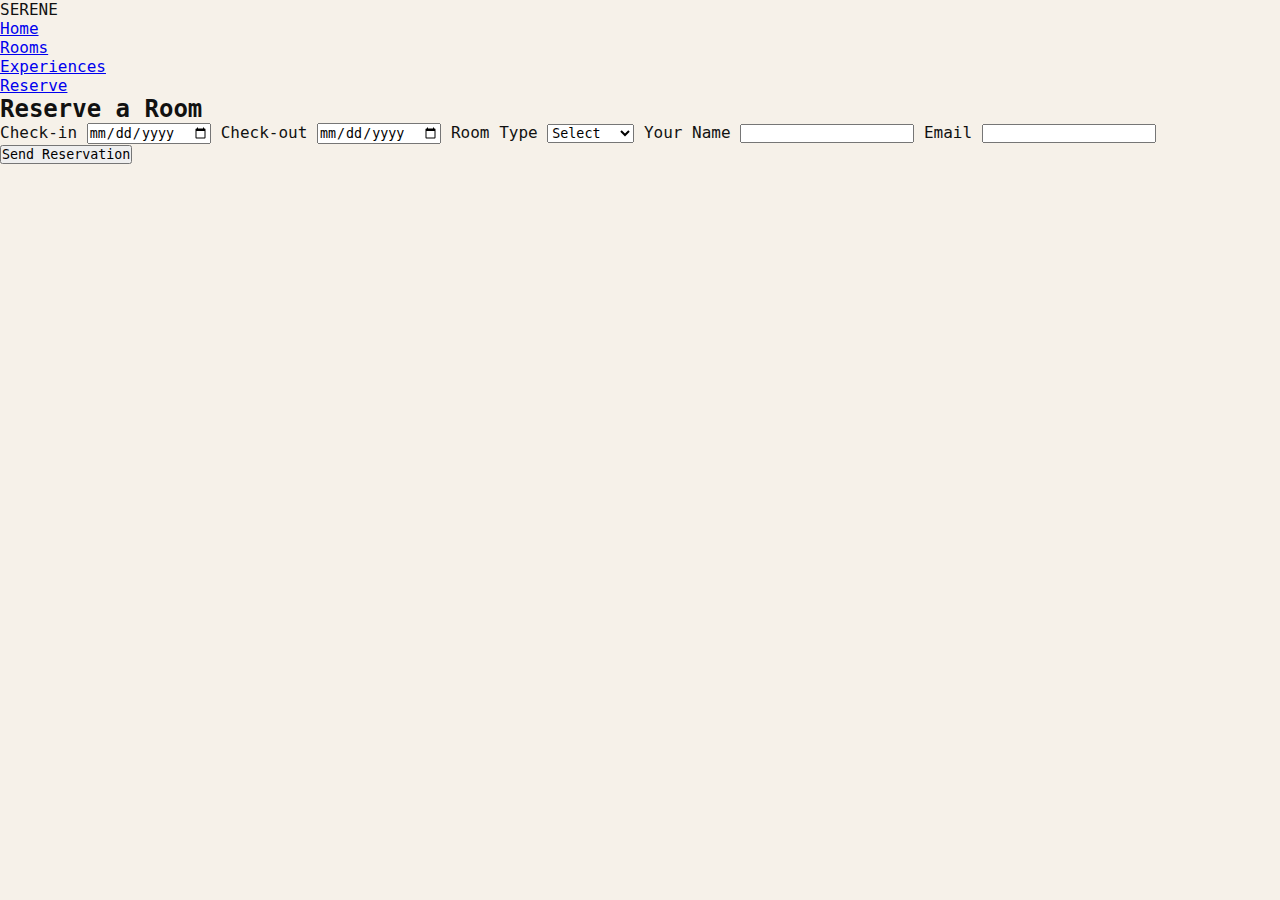
<file: reserve.html>
<!DOCTYPE html>
<html lang="en">
<head>
  <meta charset="UTF-8" />
  <title>Mini Hotel | Reserve</title>
  <link rel="stylesheet" href="style.css" />
</head>
<body>

<nav class="navbar">
  <div class="logo">SERENE</div>
  <ul class="nav-links">
    <li><a href="index.html">Home</a></li>
    <li><a href="rooms.html">Rooms</a></li>
    <li><a href="experiences.html">Experiences</a></li>
    <li><a href="#" class="reserve">Reserve</a></li>
  </ul>
</nav>

<main>
  <h2>Reserve a Room</h2>

  <form id="bookingForm">
    <label>Check-in
      <input type="date" id="checkin" required />
    </label>

    <label>Check-out
      <input type="date" id="checkout" required />
    </label>

    <label>Room Type
      <select id="roomType" required>
        <option value="">Select</option>
        <option>Standard</option>
        <option>Deluxe</option>
        <option>Family</option>
      </select>
    </label>

    <label>Your Name
      <input type="text" id="name" required />
    </label>

    <label>Email
      <input type="email" id="email" required />
    </label>

    <button type="submit">Send Reservation</button>
  </form>

  <p id="message"></p>
</main>

<script src="script.js"></script>
</body>
</html>
</file>
<file: style.css>
/* RESET */
* {
  margin: 0;
  padding: 0;
  box-sizing: border-box;
}

body {
  font-family: 'Atkinson Hyperlegible Mono', monospace;
  color: #111;
  background: #fff4e5;
  background-image: url("image/background.jpeg");
  background-size: contain;        /* image fills screen */
  background-position: center;   /* center image */
  background-repeat: no-repeat;  /* no tiling */
  height: 100vh;
}

* {
  margin: 0;
  padding: 0;
  box-sizing: border-box;
  font-family: 'Atkinson Hyperlegible Mono', monospace;
}

body {
  background: #f6f1e9;
}

/* ===== TOP HEADER ===== */
.top-header {
  display: flex;
  align-items: center;
  justify-content: space-between;

  padding: 18px 40px;
  border-bottom: 1px solid #ddd;
  background: #f6f1e9;
}

/* Left */
.header-left {
  flex: 1;
  font-size: 14px;
}

/* Center */
.header-center {
  flex: 1;
  text-align: center;
}

.header-center h1 {
  font-size: 26px;
  letter-spacing: 6px;
  font-weight: 300;
}

/* Right */
.header-right {
  flex: 1;
  display: flex;
  justify-content: flex-end;
  align-items: center;
  gap: 20px;
}

.lang {
  font-size: 14px;
  cursor: pointer;
}

/* Reserve button */
.reserve-btn {
  padding: 10px 20px;
  background: #2f2f2f;
  color: white;
  text-decoration: none;
  font-size: 14px;
}

/* ===== SUB NAV ===== */
.sub-nav {
  display: flex;
  justify-content: center;
  gap: 30px;

  padding: 16px 0;
  border-bottom: 1px solid #ddd;
  background: #f6f1e9;
}

.sub-nav a {
  text-decoration: none;
  color: #333;
  font-size: 14px;
  letter-spacing: 1px;
}


/* HERO */
.hero {
  height: 100vh;
  background-image: url("image/background.jpeg");
  background-size: cover;
  background-position: center;
  display: flex;
  align-items: center;
}

.hero-content {
  max-width: 600px;
  margin-left: 800px;
  color: #ddd;
}

.hero h1 {
  font-size: 48px;
  font-weight: 400;
  margin-bottom: 20px;
}

.hero p {
  font-size: 15px;
  line-height: 1.8;
  margin-bottom: 40px;
}

.hero-btn {
  text-decoration: none;
  color: #faf5f5;
  border-bottom: 1px solid #111;
  font-size: 14px;
}

/* ===== ABOUT SECTION ===== */
.about {
  background: #f6f1e9;
  padding: 140px 0 160px;
  text-align: center;
}

/* Location */
.about-location {
  font-size: 12px;
  letter-spacing: 2px;
  margin-bottom: 16px;
  color: #555;
}

/* Title */
.about-title {
  font-size: 42px;
  font-weight: 300;
  margin-bottom: 30px;
  letter-spacing: 1px;
  font-family: 'Times New Roman', monospace;
}

/* Description */
.about-text {
  max-width: 700px;
  margin: 0 auto 120px;
  font-size: 15px;
  line-height: 1.8;
  color: #444;
  font-family: 'Times New Roman', monospace;
}

/* Images row */
.about-images {
  display: flex;
  justify-content: center;
  align-items: flex-end;
  gap: 30px;
  padding: 0 30px;
}

/* Image sizes */
.about-images img {
  object-fit: cover;
}

.img-small {
  width: 420px;
  height: 280px;
}

.img-medium {
  width: 420px;
  height: 280px;
}

.img-large {
  width: 420px;
  height: 370px;
}


/* ROOMS */
.rooms {
  padding: 100px 80px;
  background: #f7f7f7;
}

.rooms h2 {
  font-size: 32px;
  margin-bottom: 60px;
}

.room-grid {
  display: grid;
  grid-template-columns: repeat(3, 1fr);
  gap: 40px;
}

.room-card {
  background: white;
  padding: 40px;
}

.room-card h3 {
  font-size: 18px;
  margin-bottom: 10px;
}

.room-card p {
  font-size: 13px;
}

/* FOOTER */
footer {
  padding: 40px;
  text-align: center;
  font-size: 12px;
}
/* ===== PAGE HERO ===== */
.page-hero {
  height: 50vh;
  background-size: cover;
  background-position: center;
  display: flex;
  align-items: center;
  justify-content: center;
}

.page-hero h2 {
  color: white;
  font-size: 36px;
  letter-spacing: 4px;
  font-weight: 300;
}

/* ===== ROOMS ===== */
.rooms {
  max-width: 1100px;
  margin: 80px auto;
  padding: 0 40px;
}

.room-card {
  display: flex;
  gap: 40px;
  margin-bottom: 80px;
}

.room-card img {
  width: 50%;
  object-fit: cover;
}

.room-info h3 {
  font-size: 22px;
  letter-spacing: 2px;
  margin-bottom: 10px;
}

.room-info p {
  font-size: 14px;
  line-height: 1.6;
}


/* Active nav */
.sub-nav a.active {
  border-bottom: 1px solid #333;
}
</file>
